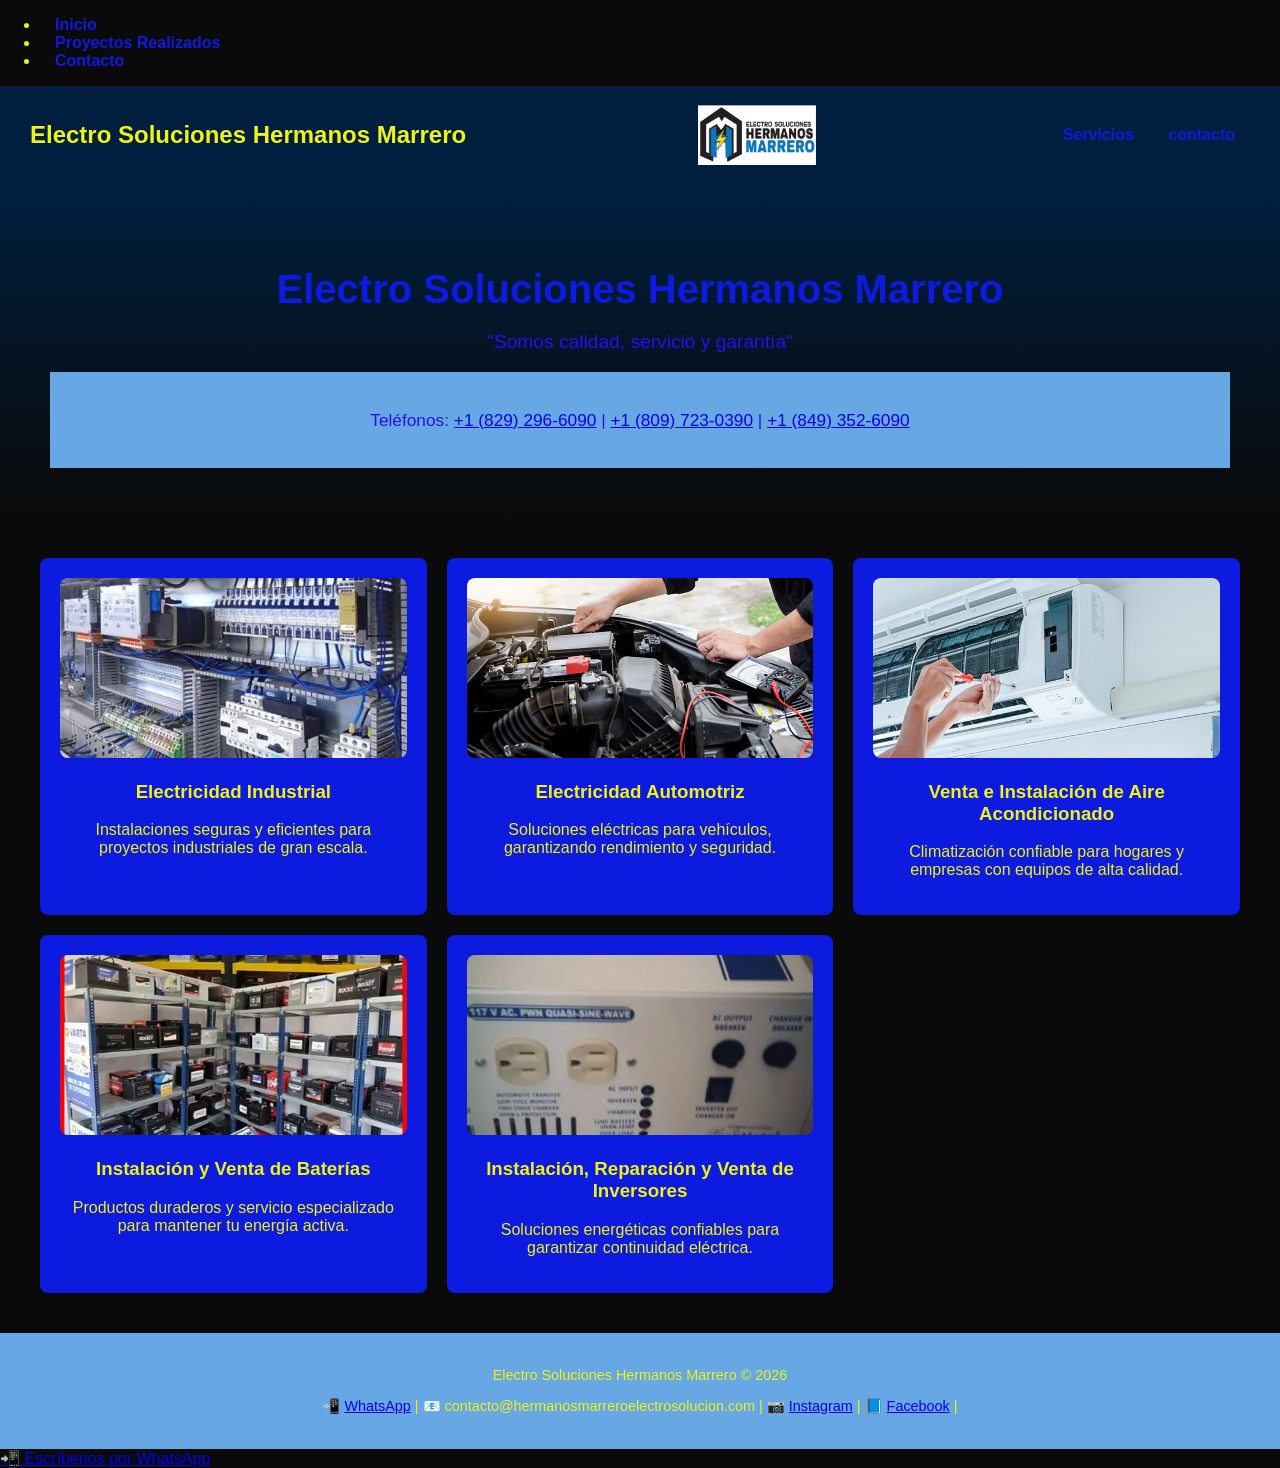
<file: index.html>
<!DOCTYPE html>
<html lang="es">
<head>
  <meta charset="UTF-8">
  <meta name="viewport" content="width=device-width, initial-scale=1.0">
  <title>Electro Soluciones Hermanos Marrero</title>
 <meta name="description" content="Electro Soluciones Hermanos Marrero - Servicios de electricidad industrial, automotriz, aire acondicionado e inversores en Santo Domingo.">
<meta name="keywords" content="electricidad, aire acondicionado, inversores, Santo Domingo, Marrero">
<meta name="author" content="Electro Soluciones Hermanos Marrero">


  <link rel="stylesheet" href="style.css">
  </head>
<body>
<body>
 <nav>
  <ul>
    <li><a href="index.html">Inicio</a></li>
    <li><a href="proyectos.html">Proyectos Realizados</a></li>
    <li><a href="contacto.html">Contacto</a></li>
  </ul>
</nav>


  <header>
    <h2>Electro Soluciones Hermanos Marrero</h2>
    <img src="images/logo soluciones.png" alt="Logo Electro Soluciones">
    <nav>
      <a href="#servicios">Servicios</a>
      <a href="#contacto">contacto</a>
    </nav>
    <meta name="viewport" content="width=device-width, initial-scale=1.0">

  </header>

  <section class="hero">
    <h1>Electro Soluciones Hermanos Marrero</h1>
    <p>"Somos calidad, servicio y garantía"</p>
    <footer id="contacto">
  <p>Teléfonos: <a href="tel:+18292966090">+1 (829) 296-6090</a> | <a href="tel:+18097230390">+1 (809) 723-0390</a> | <a href="tel:+1(849) 352-6090">+1 (849) 352-6090</a></p></footer>
  </section>                                                                                                                   <section id="servicios" class="services">
    <div class="service-card">
      <img src="images/electricidad_industrial.jpg" alt="Electricidad Industrial">
      <h3>Electricidad Industrial</h3>
      <p>Instalaciones seguras y eficientes para proyectos industriales de gran escala.</p>
    </div>
    <div class="service-card">
      <img src="images/electricidad_automotriz.jpg" alt="Electricidad Automotriz">
      <h3>Electricidad Automotriz</h3>
      <p>Soluciones eléctricas para vehículos, garantizando rendimiento y seguridad.</p>
    </div>
    <div class="service-card">
      <img src="images/aire_acondicionado.jpg" alt="Aire Acondicionado">
      <h3>Venta e Instalación de Aire Acondicionado</h3>
      <p>Climatización confiable para hogares y empresas con equipos de alta calidad.</p>
    </div>
    <div class="service-card">
      <img src="images/baterias.jpg" alt="Baterías">
      <h3>Instalación y Venta de Baterías</h3>
      <p>Productos duraderos y servicio especializado para mantener tu energía activa.</p>
    </div>
    <div class="service-card">
      <img src="images/inversores.jpg" alt="Inversores">
      <h3>Instalación, Reparación y Venta de Inversores</h3>
      <p>Soluciones energéticas confiables para garantizar continuidad eléctrica.</p>
    </div>
  </section>

  <footer>
  <p>Electro Soluciones Hermanos Marrero © 2026</p>
  <p>
    📲 <a href="https://wa.me/18092966090" target="_blank">WhatsApp</a> | 
    📧 contacto@hermanosmarreroelectrosolucion.com | 
    📷 <a href="https://instagram.com/tucuenta" target="_blank">Instagram</a> | 
    📘 <a href="https://facebook.com/tucuenta" target="_blank">Facebook</a> | 
    
  </p>
</footer>

<a href="https://wa.me/+1(809) 723-0390" target="_blank" class="btn-whatsapp">
   📲 Escríbenos por WhatsApp
</a>

</body>
</html>
</file>
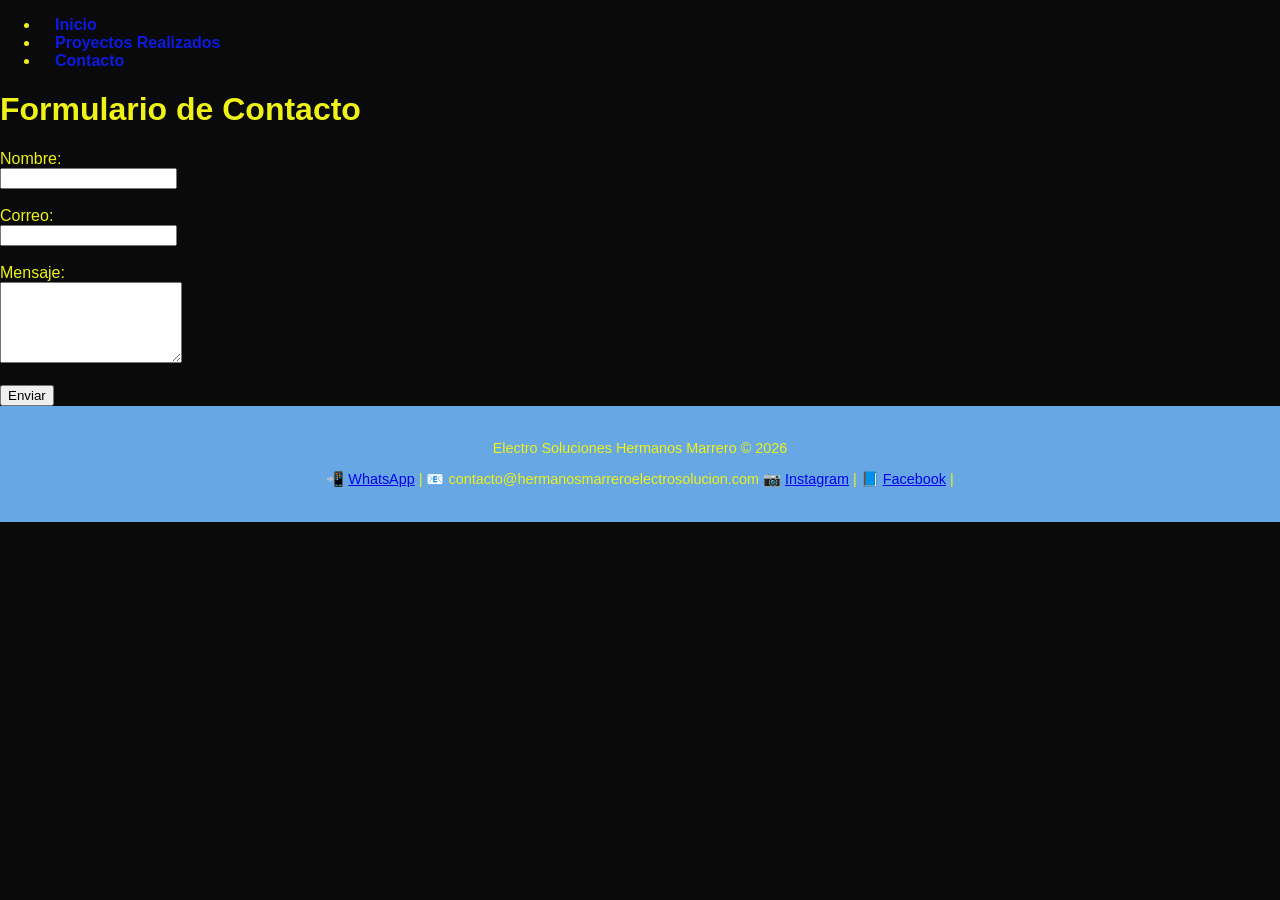
<file: contacto.html>
<!DOCTYPE html>
<html lang="es">
<head>
  <meta charset="UTF-8">
  <title>Contacto</title><meta name="description" content="Electro Soluciones Hermanos Marrero - Servicios de electricidad industrial, automotriz, aire acondicionado e inversores en Santo Domingo.">
<meta name="keywords" content="electricidad, aire acondicionado, inversores, Santo Domingo, Marrero">
<meta name="author" content="Electro Soluciones Hermanos Marrero">
<meta name="viewport" content="width=device-width, initial-scale=1.0">



  <link rel="stylesheet" href="style.css">

</head>
<body>
  <!-- Menú igual al de index.html -->
  <nav>
  <ul>
    <li><a href="index.html">Inicio</a></li>
    <li><a href="proyectos.html">Proyectos Realizados</a></li>
    <li><a href="contacto.html">Contacto</a></li>
  </ul>
</nav>

  <h1>Formulario de Contacto</h1>
  <form action="mailto:contacto@electrosoluciones.com" method="post" enctype="text/plain">
    <label for="nombre">Nombre:</label><br>
    <input type="text" id="nombre" name="nombre" required><br><br>

    <label for="email">Correo:</label><br>
    <input type="email" id="email" name="email" required><br><br>

    <label for="mensaje">Mensaje:</label><br>
    <textarea id="mensaje" name="mensaje" rows="5" required></textarea><br><br>

    <input type="submit" value="Enviar">
  </form>
  <footer>
  <p>Electro Soluciones Hermanos Marrero © 2026</p>
  <p>
    📲 <a href="https://wa.me/18092966090" target="_blank">WhatsApp</a> | 
    📧 contacto@hermanosmarreroelectrosolucion.com
    📷 <a href="https://instagram.com/tucuenta" target="_blank">Instagram</a> | 
    📘 <a href="https://facebook.com/tucuenta" target="_blank">Facebook</a> | 
  </p>
</footer>
</body>
</html>
</file>
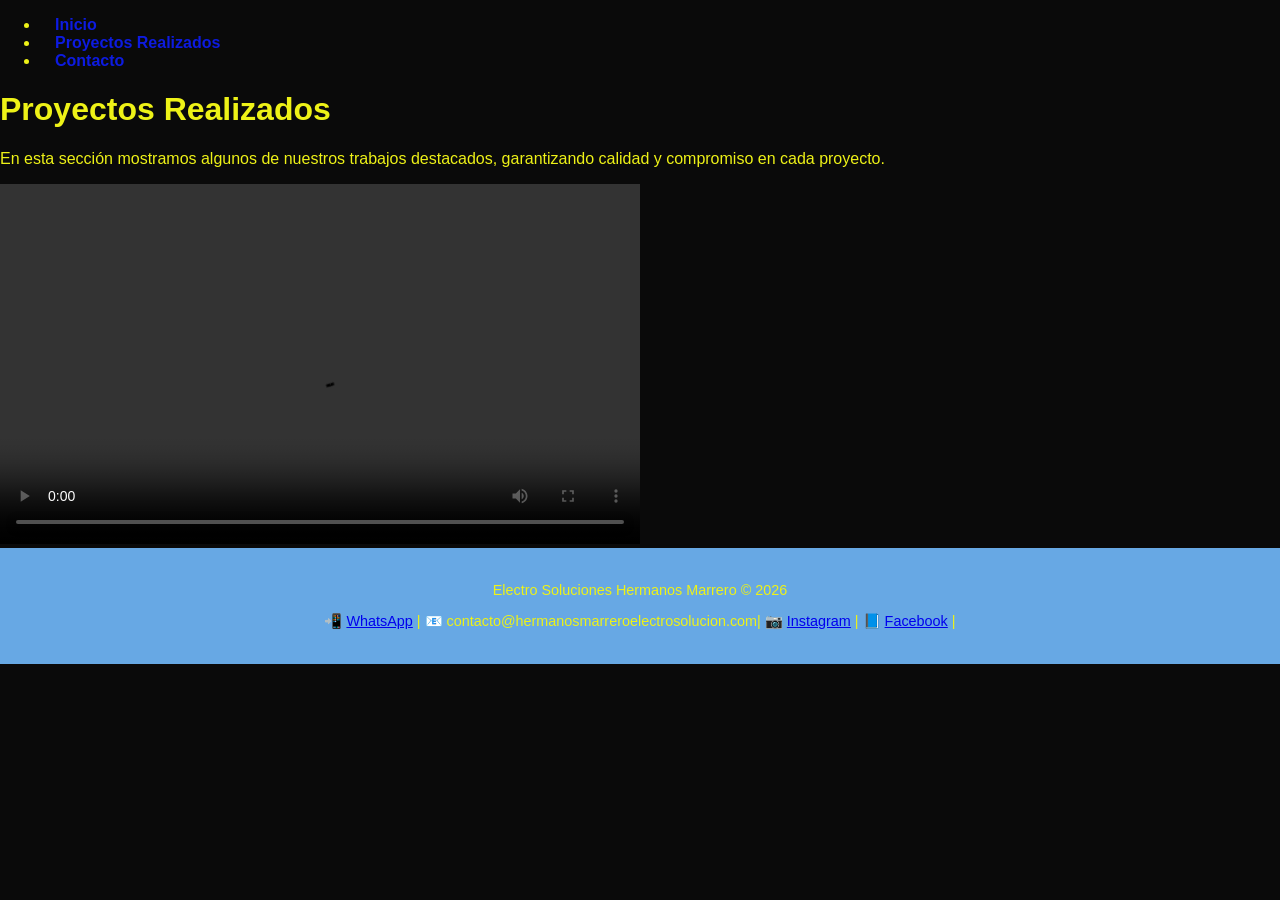
<file: proyectos.html>
<!DOCTYPE html>
<html lang="es">
<head>
  <meta charset="UTF-8">
  <title>Proyectos Realizados</title>
  <meta name="description" content="Electro Soluciones Hermanos Marrero - Servicios de electricidad industrial, automotriz, aire acondicionado e inversores en Santo Domingo.">
<meta name="keywords" content="electricidad, aire acondicionado, inversores, Santo Domingo, Marrero">
<meta name="author" content="Electro Soluciones Hermanos Marrero">
<meta name="viewport" content="width=device-width, initial-scale=1.0">

<link rel="stylesheet" href="style.css">
</head>
<body> 
  <nav>
  <ul>
    <li><a href="index.html">Inicio</a></li>
    <li><a href="proyectos.html">Proyectos Realizados</a></li>
    <li><a href="contacto.html">Contacto</a></li>
  </ul>
</nav>


  <h1>Proyectos Realizados</h1>
  <p>En esta sección mostramos algunos de nuestros trabajos destacados, garantizando calidad y compromiso en cada proyecto.</p>

  <video width="640" height="360" controls>
    <source src="video.mp4" type="video/mp4">
    Tu navegador no soporta video.
  </video>
  <footer>
  <p>Electro Soluciones Hermanos Marrero © 2026</p>
  <p>
    📲 <a href="https://wa.me/18092966090" target="_blank">WhatsApp</a> | 
    📧 contacto@hermanosmarreroelectrosolucion.com| 
    📷 <a href="https://instagram.com/tucuenta" target="_blank">Instagram</a> | 
    📘 <a href="https://facebook.com/tucuenta" target="_blank">Facebook</a> | 
    
  </p>
</footer>

</body>
</html>
</file>
<file: style.css>
body {
      margin: 0;
      font-family: Arial, sans-serif;
      background-color: #0a0a0a;
      color: #eef217;
    }
    header {
      background-color: #001f3f;
      display: flex;
      justify-content: space-between;
      align-items: center;
      padding: 15px 30px;
    }
    header img {
      height: 60px;
    }
    nav a {
      color: #0d1be0;
      margin: 0 15px;
      text-decoration: none;
      font-weight: bold;
    }
    nav a:hover {
      color: #0d1be0;
    }
    .hero {
      text-align: center;
      padding: 50px;
      background: linear-gradient(to bottom, #001f3f, #0a0a0a);
    }
    .hero h1 {
      font-size: 2.5em;
      margin-bottom: 10px;
      color: #0d1be0;
    }
    .hero p {
      font-size: 1.2em;
      color: #2610ec;
    }
    .services {
      display: grid;
      grid-template-columns: repeat(auto-fit, minmax(300px, 1fr));
      gap: 20px;
      padding: 40px;
    }
    .service-card {
      background-color: #0d1be0;
      padding: 20px;
      border-radius: 8px;
      text-align: center;
    }
    .service-card img {
      width: 100%;
      height: 180px;
      object-fit: cover;
      border-radius: 8px;
    }
    .social a {
  color: #eef217;
  margin: 0 10px;
  text-decoration: none;
}
.social a:hover {
  color: #eef217;
}

    footer {
      background-color: #67a8e4;
      text-align: center;
      padding: 20px;
      font-size: 0.9em;
    }
</file>
